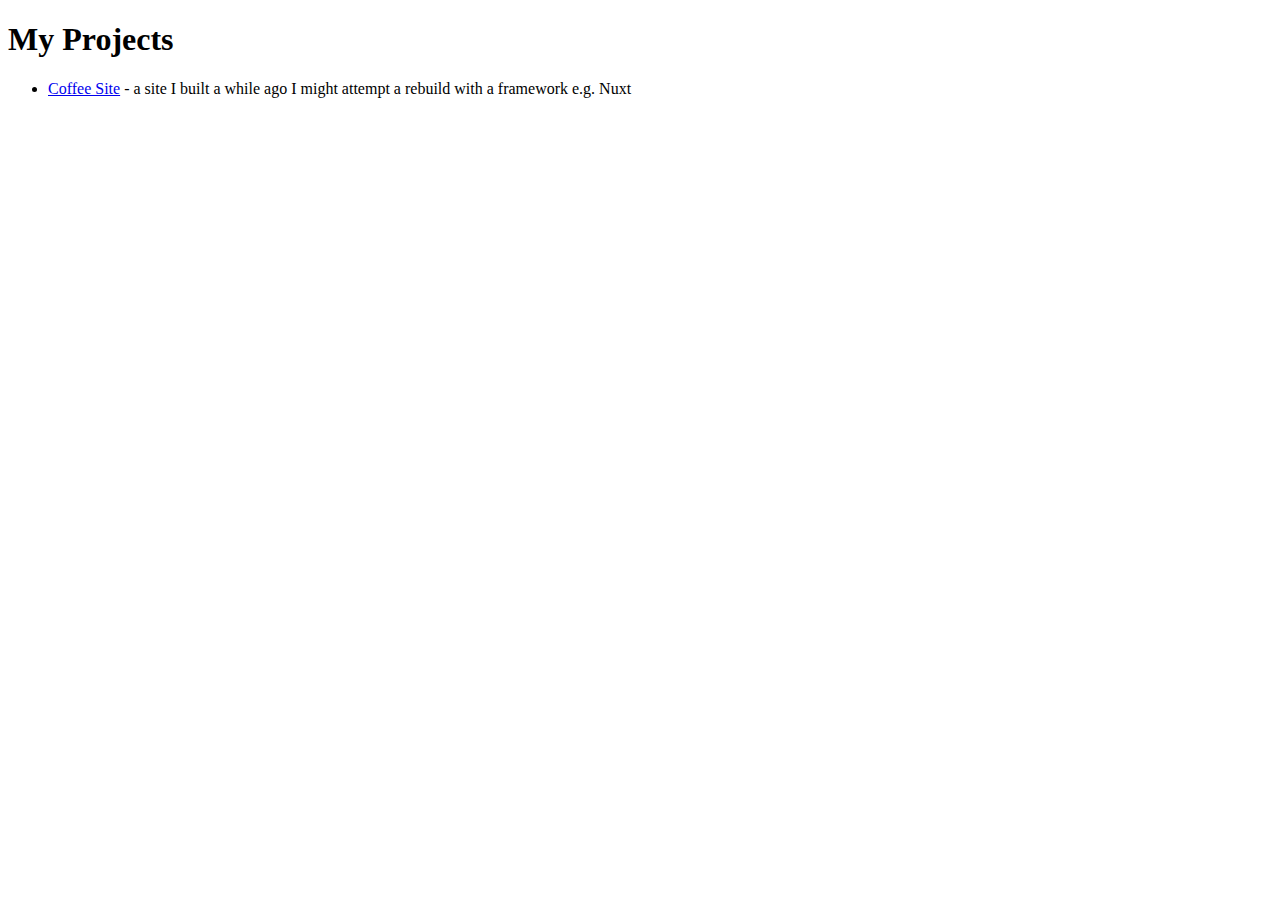
<file: index.html>
<!DOCTYPE html>
<html lang="en">

<head>
  <meta charset="UTF-8">
  <meta http-equiv="X-UA-Compatible" content="IE=edge">
  <meta name="viewport" content="width=device-width, initial-scale=1.0">
  <title>Repo displaying projects</title>
</head>

<body>
  <main>
    <h1>My Projects</h1>
    <ul>
      <li><a href="coffee-site/" target="_blank">Coffee Site</a> - a site I built a while
        ago I might attempt a rebuild with a framework e.g. Nuxt</li>
    </ul>
  </main>
</body>

</html>
</file>
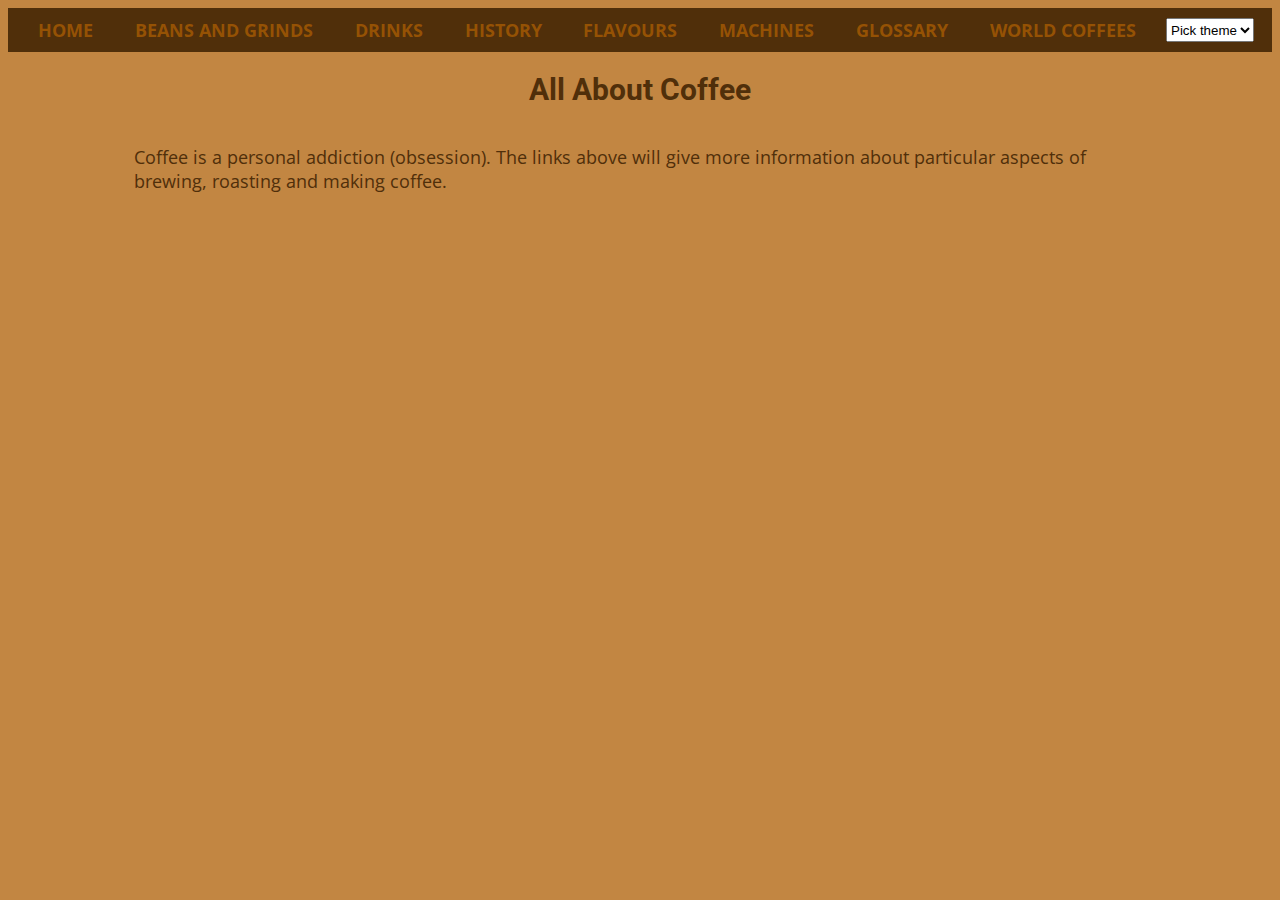
<file: coffee-site/index.html>
<!DOCTYPE html>
<html lang="en">
<head>
  <meta charset="UTF-8">
  <meta http-equiv="X-UA-Compatible" content="IE=edge">
  <meta name="viewport" content="width=device-width, initial-scale=1.0">
  <title>All about coffee | Homepage</title>
  <link rel="stylesheet" href="css/styles.css">
</head>
<body>
  <nav id="main-nav">
    <ul>
      <li><a href="index.html">Home</a></li>
      <li><a href="beans.html">Beans and Grinds</a></li>
      <li><a href="drinks.html">Drinks</a></li>
      <li><a href="history.html">History</a></li>
      <li><a href="flavours.html">Flavours</a></li>
      <li><a href="machines.html">Machines</a></li>
      <li><a href="glossary.html">Glossary</a></li>
      <li><a href="world-coffees.html">World Coffees</a></li>
      <select name="themepicker" id="theme-picker" onchange="pickTheme(event)">
        <option selected disabled>Pick theme</option>
        <option value="light">light</option>
        <option value="dark">dark</option>
        <option value="sepia">sepia</option>
      </select>
    </ul>
  </nav>
  <main>
    <h1 >All About Coffee</h1>

    <p>Coffee is a personal addiction (obsession). The links above will give more information about particular aspects of brewing, roasting and making coffee.</p>
  </main>
  <script src="./js/themePicker.js"></script>
</body>
</html>
</file>
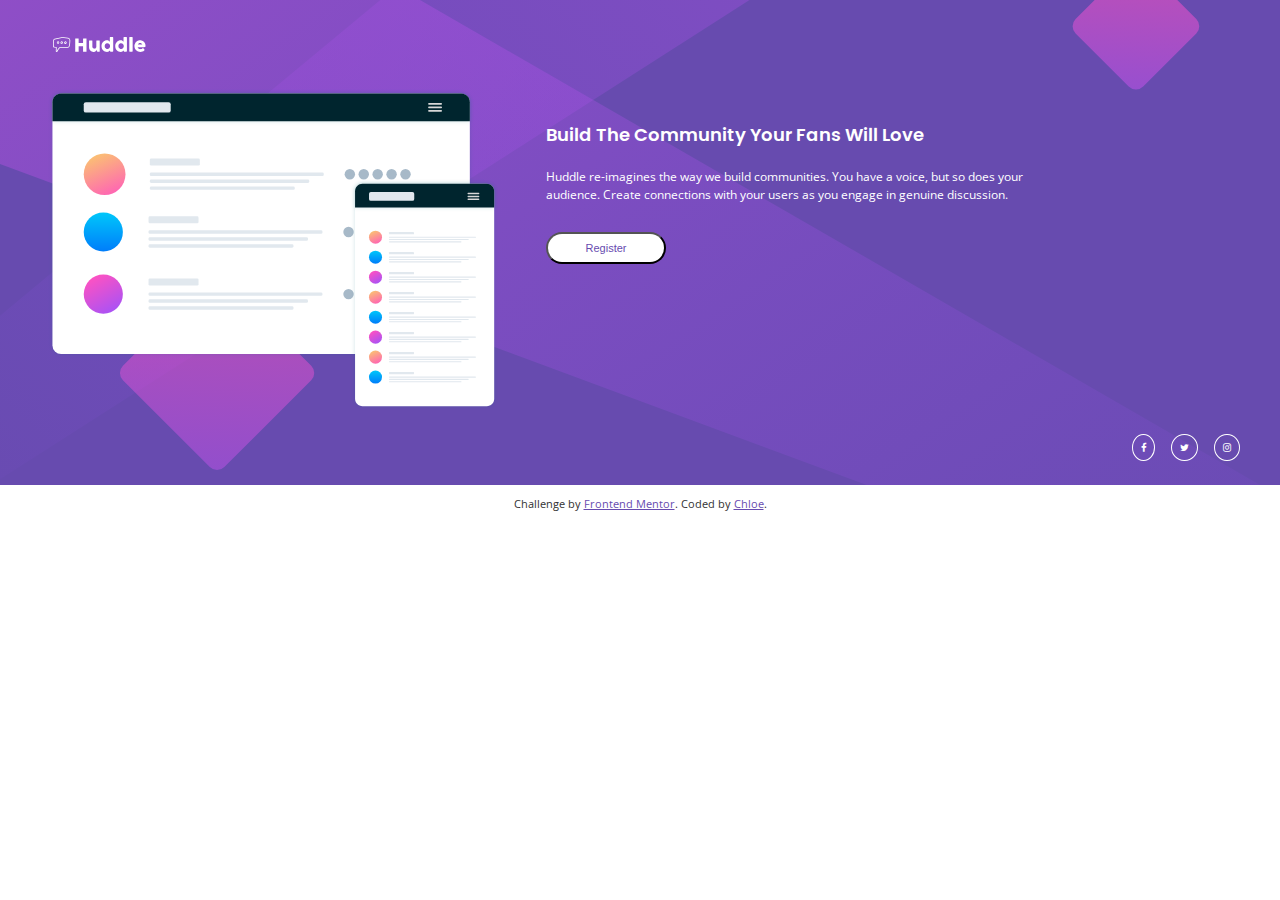
<file: frontend-mentor-tasks/huddle-landing-page-with-single-introductory-section-master/index.html>
<!DOCTYPE html>
<html lang="en">

<head>
  <meta charset="UTF-8">
  <meta name="viewport" content="width=device-width, initial-scale=1.0">
  <!-- displays site properly based on user's device -->
  <link href="https://fonts.googleapis.com/css?family=Open+Sans|Poppins:400,700&display=swap" rel="stylesheet">
  <link rel="stylesheet" href="https://stackpath.bootstrapcdn.com/font-awesome/4.7.0/css/font-awesome.min.css">
  <link rel="icon" type="image/png" sizes="32x32" href="./images/favicon-32x32.png">

  <title>Frontend Mentor | Huddle landing page with single introductory section</title>

  <style>
    .attribution {
      color: #333;
      font-size: 11px;
      text-align: center;
    }

    .attribution a {
      color: hsl(257, 40%, 49%);
    }

    body {
      color: #fff;
      font-family: 'Open Sans', sans-serif;
      margin: 0 auto;
    }

    main {
      background-color: hsl(257, 40%, 49%);
      background-image: url(./images/bg-mobile.svg);
      background-repeat: no-repeat;
      background-position: top;
      padding: 0 1rem;
      text-align: center;
    }

    h1 {
      font-family: 'Poppins', sans-serif;
      font-size: 18px;
      font-weight: 400;
      margin-top: 2rem;
      padding: 0 2rem 0.5rem 2rem;
    }

    .logo {
      float: left;
      padding: 2rem 0;
      width: 100px;
    }

    .mockup {
      max-width: 100%;
    }

    .info {
      font-size: 12px;
      line-height: 1.5;
      padding: 0 2rem;
    }

    button {
      background: #fff;
      border-radius: 1rem;
      color: hsl(257, 40%, 49%);
      font-size: 11px;
      margin: 1rem 0 2rem 0;
      padding: 0.5rem 1rem;
      width: 120px;
    }

    .social {
      display: flex;
      font-size: 0.6rem;
      justify-content: center;
      padding: 1rem;
    }

    .social i {
      border: 1px solid #fff;
      border-radius: 100%;
      margin: 0.5rem;
      padding: 0.5rem;
    }

    @media(min-width: 768px) {
      body {
        max-width: 100%;
      }

      main {
        background-position: 35% 75%;
        background-size: cover;
        display: grid;
        grid-template-columns: auto;
        grid-template-rows: auto;
      }

      .logo {
        padding-left: 2rem;
      }

      .mockup {
        /* grid-column: 1 / 2; */
        grid-row: 2 / 3;
        padding-left: 2rem;
        width: 450px;
      }

      .main-info {
        grid-column: 2 / 3;
        grid-row: 3 / 2;
        margin-left: 1rem;
        text-align: left;
      }

      h1 {
        font-weight: 600;
        padding-right: 1.5rem;
      }

      button {
        grid-row: 4;
        grid-column: 2;
        margin-left: 2rem;
      }

      .social {
        grid-column: 3;
        grid-row: 5;
      }
    }

    @media(min-width: 900px) {
      body {
        margin: auto;
        max-width: 1440px;
      }
    }
  </style>
</head>

<body>
  <main>
    <img class="logo" src="./images/logo.svg" alt="Huddle Logo">

    <img class="mockup" src="./images/illustration-mockups.svg" alt="Mockups">
    <section class="main-info">
      <h1>Build The Community Your Fans Will Love</h1>

      <p class="info">Huddle re-imagines the way we build communities. You have a voice, but so does your audience.
        Create
        connections
        with your users as you engage in genuine discussion.</p>
      <button class="register">Register</button>
    </section>

    <section class="social">
      <i class="fa fa-facebook" aria-hidden="true"></i>
      <i class="fa fa-twitter" aria-hidden="true"></i>
      <i class="fa fa-instagram" aria-hidden="true"></i>
    </section>
  </main>
  <footer>
    <p class="attribution">
      Challenge by <a href="https://www.frontendmentor.io?ref=challenge" target="_blank">Frontend Mentor</a>.
      Coded by <a href="https://github.com/cguttweb">Chloe</a>.
    </p>
  </footer>
</body>

</html>
</file>
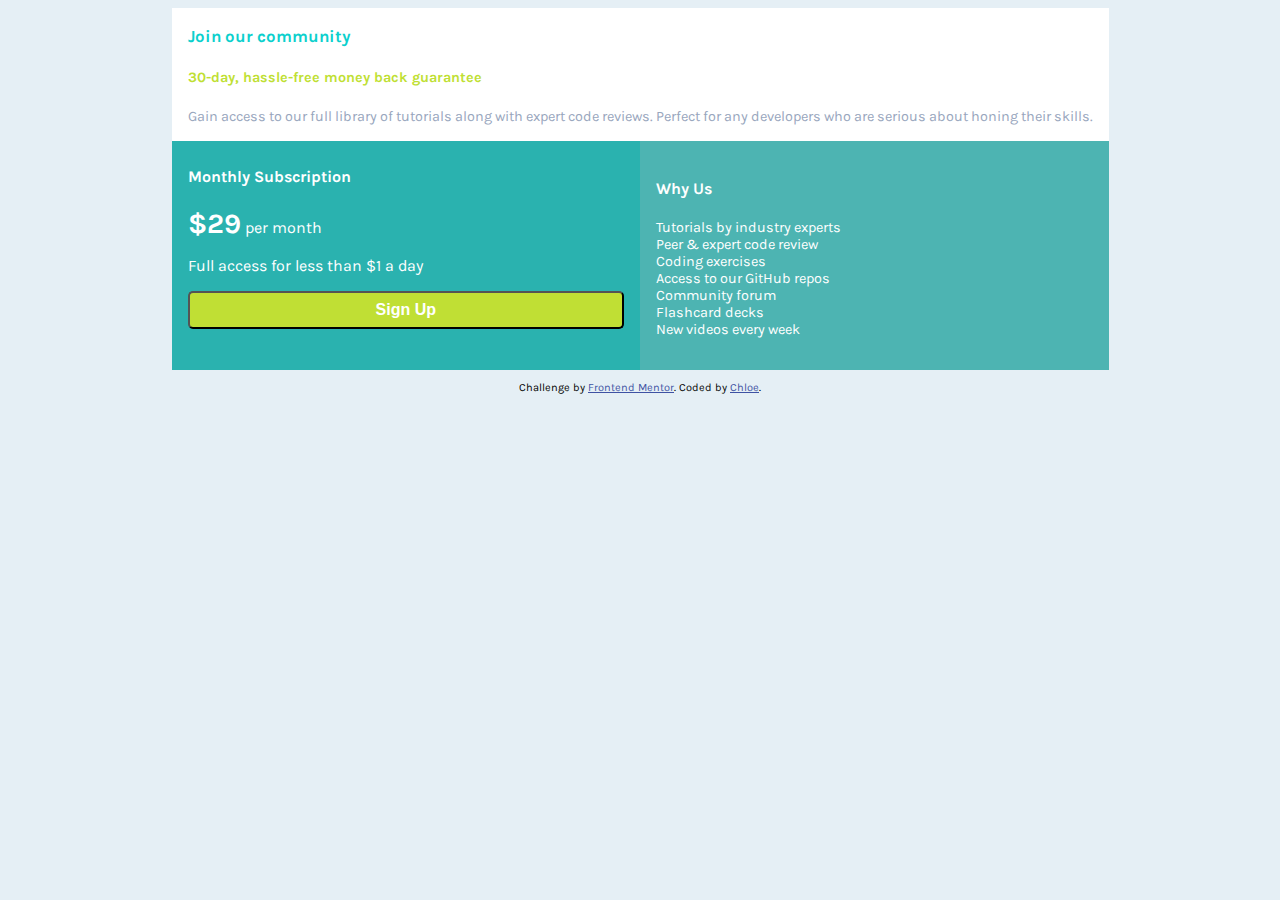
<file: frontend-mentor-tasks/single-price-grid-component-master/index.html>
<!DOCTYPE html>
<html lang="en">
<head>
  <meta charset="UTF-8">
  <meta name="viewport" content="width=device-width, initial-scale=1.0"> <!-- displays site properly based on user's device -->

  <link rel="icon" type="image/png" sizes="32x32" href="./images/favicon-32x32.png">
  
  <link href="https://fonts.googleapis.com/css?family=Karla:400,700&display=swap" rel="stylesheet"> 

  <title>Frontend Mentor | Single Price Grid Component</title>

  <!-- Feel free to remove these styles or customise in your own stylesheet 👍 -->
  <style>
    .attribution { font-size: 11px; text-align: center; }
    .attribution a { color: hsl(228, 45%, 44%); }

     body {
      background: hsl(204, 43%, 93%);
      display: flex;
      flex-direction: column;
      font-family: 'Karla', sans-serif;
      font-size: 16px;
    }

    main {
      background: #fff;
      margin: auto;
      margin: 0 1rem;
    }

    button {
      background:  hsl(71, 73%, 54%);
      border-radius: 5px;
      color: #fff; 
      font-size: 16px;
      font-weight: 700;
      padding: 0.5rem 0;
      width: 100%;
    }

    h3 { 
      color:hsl(179, 90%, 43%);
    }
    h3 + h4 {
      color: hsl(71, 73%, 54%);
    }

    .join,
    .monthly,
    .why-us {
      padding: 0 1rem;
    }

    .join {
      color: hsl(218, 22%, 67%);
      font-size: 0.9rem;
      line-height: 1.4;
    }

    .monthly,
    .why-us {
      color: #fff;
    }

    .monthly {
      background:hsl(179, 62%, 43%);
      padding-top: 0.25rem;
      padding-bottom: 1rem;
    }

    .why-us {
      background:hsla(179, 54%, 43%, 0.87);
      padding: 1rem;
    }

    .why-us li {
      font-size: 0.9rem;
    }

    .cost {
      font-size: 28px;
      font-weight: 700;
    }

    ul {
      padding: 0;
      list-style: none;
    }

    @media (min-width:768px){
      main {
        margin: 0 auto;
        max-width: 1440px;
      }
      /* .join {
        border: 2px solid red;
      } */
      .two-col {
        display: flex;
        width: 100%;
      }
      .monthly,
      .why-us {
       width: 50%;
      }
    }
  </style>
</head>
<body>
  <main>
      <div class="join">
      <h3>Join our community</h3>

      <h4>30-day, hassle-free money back guarantee</h4>
    
      <p>
        Gain access to our full library of tutorials along with expert code reviews. 
        Perfect for any developers who are serious about honing their skills.
      </p>
      </div>
      <div class="two-col">
        
        <div class="monthly">
          
          <h4>Monthly Subscription</h4>
          
          <span class="cost">&dollar;29</span> per month
          
          <p>Full access for less than &dollar;1 a day</p>
          
          <button>Sign Up</button>
        </div>
        
        <div class="why-us">
          <h4>Why Us</h4>

          <ul>
            <li>Tutorials by industry experts</li>
            <li>Peer &amp; expert code review</li>
            <li>Coding exercises</li>
            <li>Access to our GitHub repos</li>
            <li>Community forum</li>
            <li>Flashcard decks</li>
            <li>New videos every week</li>
          </ul>

        </div>
      </div>
      </main>

  
  <footer>
    <p class="attribution">
      Challenge by <a href="https://www.frontendmentor.io?ref=challenge" target="_blank">Frontend Mentor</a>. 
      Coded by <a href="#">Chloe</a>.
    </p>
  </footer>
</body>
</html>
</file>
<file: coffee-site/css/styles.css>
@import url("https://fonts.googleapis.com/css2?family=Open+Sans&family=Roboto&display=swap");
:root {
  font-size: 62.5%;
}

body {
  background-color: rgba(173, 94, 3, 0.75);
  color: #502f0a;
  font-family: "Open Sans", sans-serif;
  font-size: 1.8rem;
}

main {
  display: flex;
  flex-direction: column;
  margin: auto;
  max-width: 80%;
}

nav ul {
  background-color: #502f0a;
  display: flex;
  justify-content: space-evenly;
  list-style: none;
  margin: 0;
  padding: 1rem 0;
  text-transform: uppercase;
}
nav a {
  color: rgba(173, 94, 3, 0.75);
  font-weight: bold;
  flex-grow: 1;
  padding: 1.2rem;
  text-decoration: none;
}
nav a:hover {
  background-color: rgba(173, 94, 3, 0.75);
  color: #502f0a;
  text-decoration: underline;
}

.dark-mode {
  background-color: #333333;
  color: #ffffff;
}

.light-mode {
  background-color: #ffffff;
  color: #333333;
}

.sepia-mode {
  background-color: rgba(173, 94, 3, 0.75);
  color: #502f0a;
}

.dark-links a {
  color: #ffffff;
}

.light-links a {
  color: #333333;
}

.sepia-links a {
  color: rgba(173, 94, 3, 0.75);
}

h1,
h2,
h3 {
  font-family: "Roboto", sans-serif;
}

h1 {
  font-size: 3rem;
  text-align: center;
}

/* Drinks Page */
table {
  margin: auto;
  max-width: 1400px;
}

table th {
  background-color: #502f0a;
  color: #ffffff;
  font-size: 2rem;
  font-weight: bold;
  padding: 1rem;
  text-align: left;
}

table tr {
  background-color: rgba(173, 94, 3, 0.75);
  color: #502f0a;
}

table tr {
  text-transform: capitalize;
}

table td {
  padding: 1rem;
}

/* Machines Page */
.machines {
  display: grid;
  grid-template-columns: repeat(3, 500px);
}

.machines h1 {
  grid-column: 1/4;
}

.machines img {
  text-align: center;
  width: 300px;
}

.tab button {
  background-color: inherit;
  border: none;
  color: #502f0a;
  cursor: pointer;
  float: left;
  outline: none;
  padding: 1.5rem;
  text-transform: uppercase;
  transition: 0.3s;
  font-size: 1.9rem;
}

.tab button:hover {
  background-color: rgba(173, 94, 3, 0.75);
  color: #502f0a;
}

.tab button.active {
  background-color: #502f0a;
  color: rgba(173, 94, 3, 0.75);
}

.tabcontent {
  display: none;
  padding: 0.5rem 1rem;
}

@media (max-width: 800px) {
  body {
    font-size: 2rem;
  }

  nav ul {
    display: block;
    text-align: center;
  }
  nav ul li {
    padding: 1rem 0;
  }

  .machines {
    display: flex;
    flex-direction: column;
  }

  main.drinks-page {
    max-width: 95%;
  }

  table th {
    display: none;
  }

  table td {
    display: block;
    text-align: center;
  }
}
@media (max-width: 580px) {
  .tab button {
    display: block;
    float: none;
    font-size: 2rem;
  }
}

/*# sourceMappingURL=styles.css.map */
</file>
